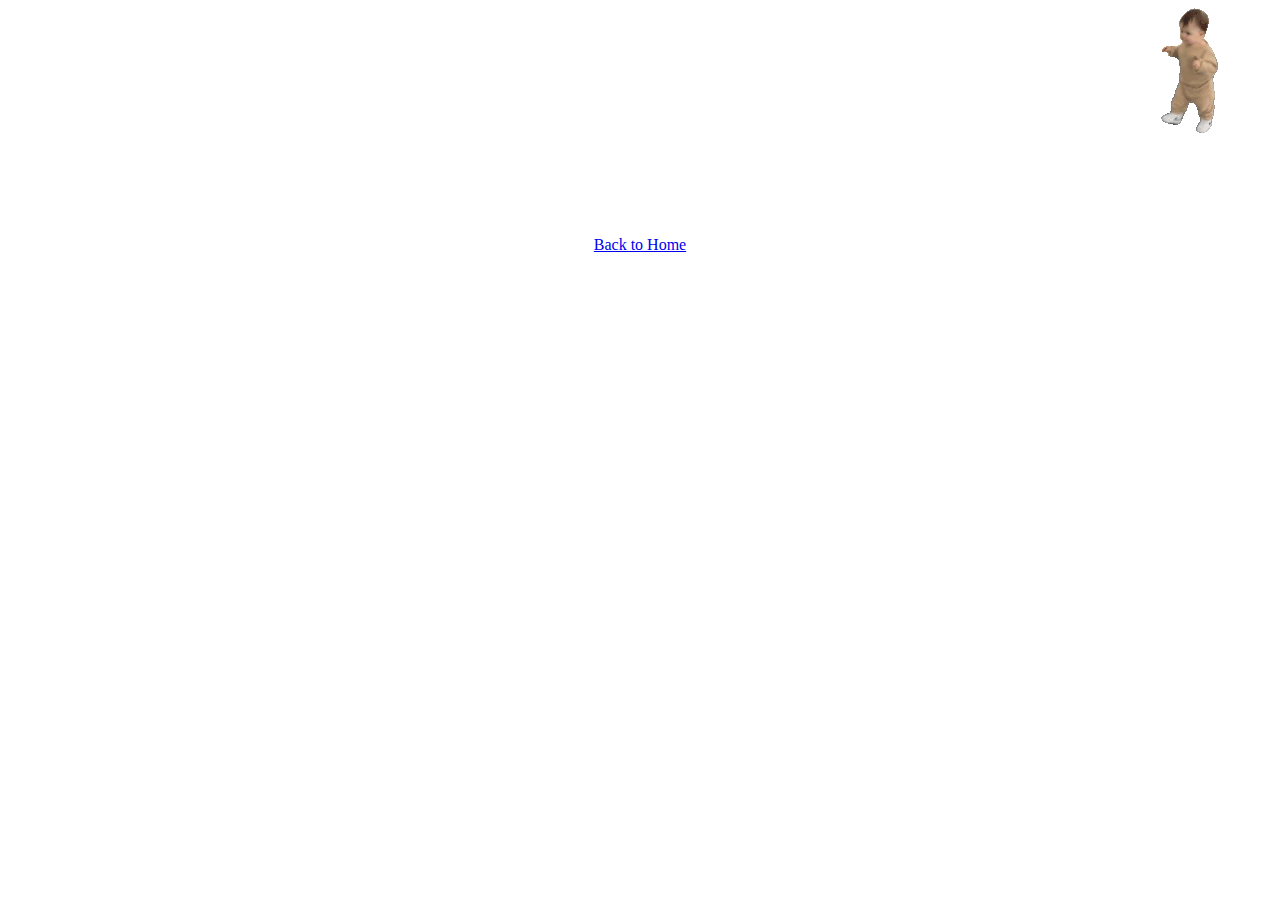
<file: assets/components/movement.html>
<!DOCTYPE html>
<html lang="en">

<head>
    <meta charset="UTF-8">
    <meta name="viewport" content="width=device-width, initial-scale=1.0">
    <title>Movement Animation</title>
    <!-- to add favicon -->
    <link rel="shortcut icon" href="../icons/favicon.ico" type="image/x-icon">
    <!-- add fontawesome cdn -->
    <link rel="stylesheet" href="https://cdnjs.cloudflare.com/ajax/libs/font-awesome/6.5.2/css/all.min.css">
    <!-- jquery cdn  -->
    <script src="https://code.jquery.com/jquery-3.7.1.js"
        integrity="sha256-eKhayi8LEQwp4NKxN+CfCh+3qOVUtJn3QNZ0TciWLP4=" crossorigin="anonymous"></script>
    <!-- stylesheet -->
    <!-- <link rel="stylesheet" href="assets/css/custom.css"> -->
    <style>
        body {
            margin: 0;
            text-align: right;
        }
        div{
            margin-top: 2rem;
            text-align: center;
        }
    </style>
</head>

<body>
        <img src="../images/movement.gif" alt="" id="movementImg"><br>
        <div><a href="../../index.html">Back to Home</a></div>
    <script >
        $(document).ready(function () {
            
            let w = $(window).width()
            console.log(w)
            
            
            let mr = 0;
            do{
                $("#movementImg").animate({
                    "margin-right": mr + "px"
                });
                mr+=10
            }while(mr < w);
            
            
        })
    </script>
</body>

</html>
</file>
